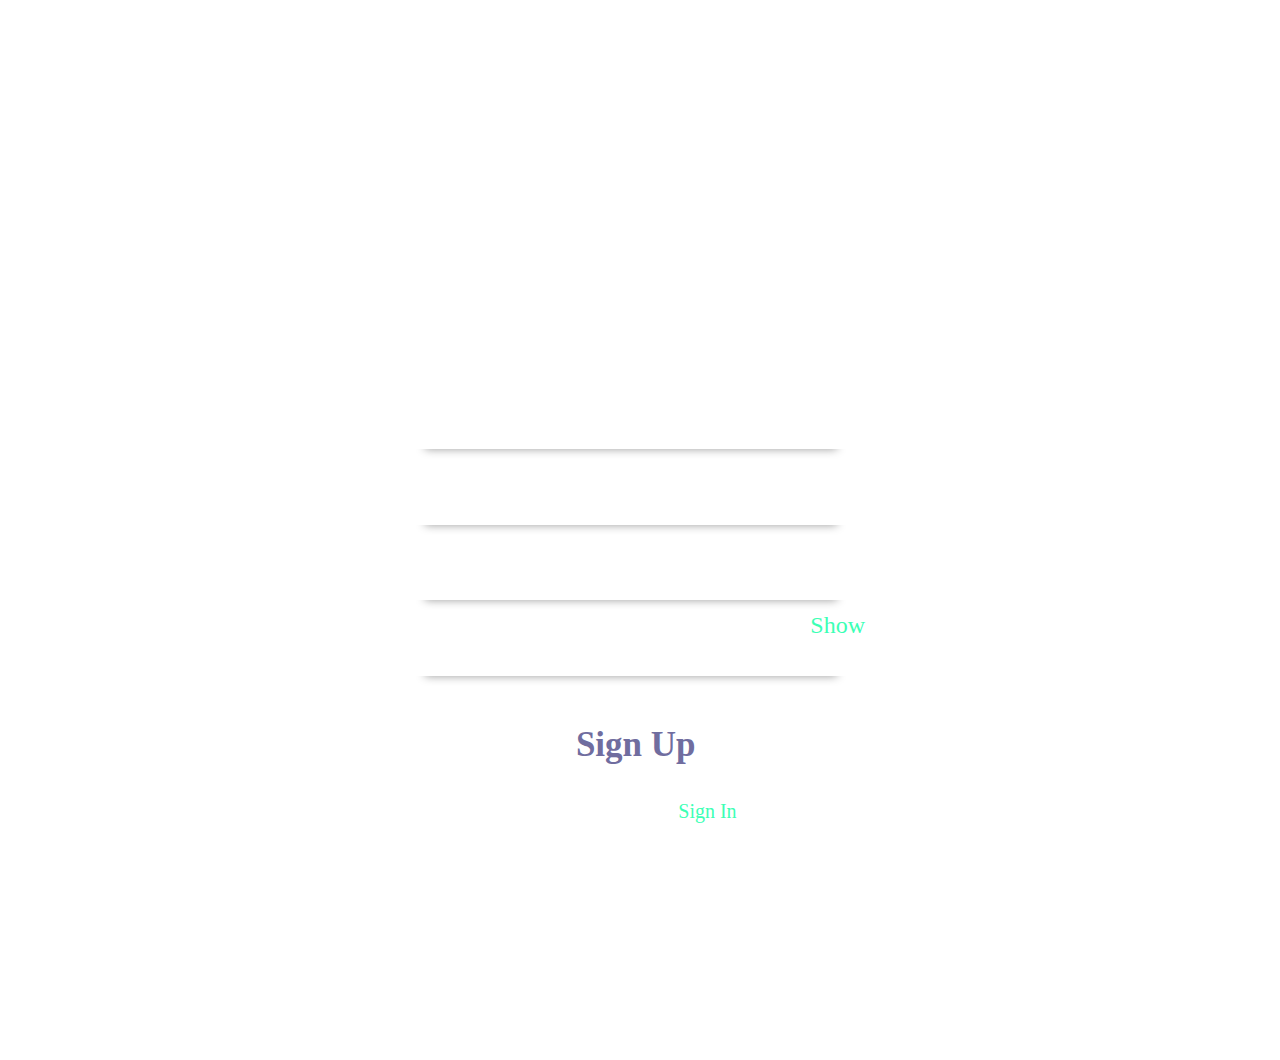
<file: week three changed/index.html>
<!DOCTYPE html>
<html lang="en">

<head>
    <meta charset="UTF-8">
    <meta http-equiv="X-UA-Compatible" content="IE=edge">
    <meta name="viewport" content="width=device-width, initial-scale=1.0">
    <link rel="stylesheet" href="./font_9t3m0x771fo/iconfont.css">
    <link rel="stylesheet" href="./css/index.css">
    <title>week three</title>
</head>

<body>
    <div class="sign_up">
        <div class="lvjing1"></div>
        <div class="lvjing2"></div>
        <div class="head">
            <div class="circle">
                <span class="iconfont icon-jiantou_qiehuanzuo"></span>
            </div>
            <div class="Sign">Sign Up</div>
            <span class="iconfont icon-gantanhaozhong"></span>
        </div>
        <div class="add">
            <span class="iconfont icon-tianjia_huaban"></span>
            <p>PHOTO</p>
        </div>
        <div class="login">
            <div class="first">
                <p>First Name</p>
                <input type="text">
            </div>
            <div class="last">
                <p>Last name</p>
                <input type="text">
            </div>
            <div class="email">
                <p>Email Address</p>
                <input type="text">
            </div>
            <div class="instruction">
                <p>Password</p>
                <a href="#" class="show">Show</a>
                <input type="text">
            </div>
        </div>
        <div class="button">
            <a href="#">Sign Up</a>
        </div>
        <div class="note">
            <p>Allready a member? <span>Sign In</span></p>
        </div>
    </div>
</body>

</html>
</file>
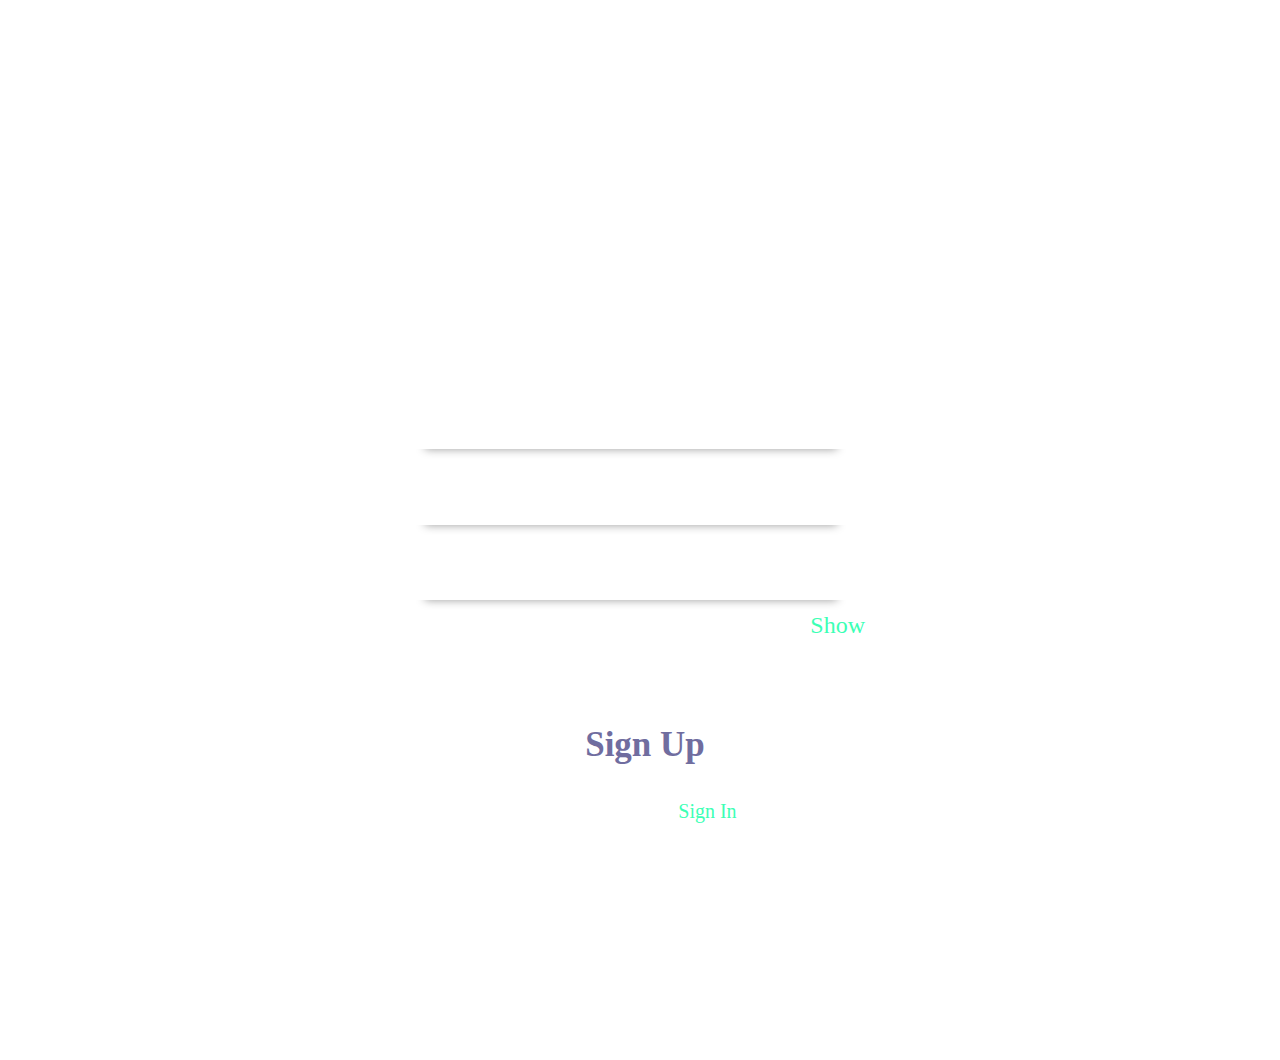
<file: week three/index.html>
<!DOCTYPE html>
<html lang="en">

<head>
    <meta charset="UTF-8">
    <meta http-equiv="X-UA-Compatible" content="IE=edge">
    <meta name="viewport" content="width=device-width, initial-scale=1.0">
    <link rel="stylesheet" href="./font_9t3m0x771fo/iconfont.css">
    <link rel="stylesheet" href="./css/index.css">
    <title>week three</title>
</head>

<body>
    <div class="sign_up">
        <div class="lvjing1"></div>
        <div class="lvjing2"></div>
        <div class="head">
            <div class="circle">
                <span class="iconfont icon-jiantou_qiehuanzuo"></span>
            </div>
            <div class="Sign">Sign Up</div>
            <span class="iconfont icon-gantanhaozhong"></span>
        </div>
        <div class="add">
            <span class="iconfont icon-tianjia_huaban"></span>
            <p>PHOTO</p>
        </div>
        <div class="login">
            <div class="first">
                <p>First Name</p>
                <input type="text">
            </div>
            <div class="last">
                <p>Last name</p>
                <input type="text">
            </div>
            <div class="email">
                <p>Email Address</p>
                <input type="text">
            </div>
            <div class="instruction">
                <p>Password</p>
                <p class="show"><a href="#"></a>Show</p>
            </div>
        </div>
        <div class="button">
            <p><a href="#"></a>Sign Up</p>
        </div>
        <div class="note">
            <p>Allready a member? <span>Sign In</span></p>
        </div>
    </div>
</body>

</html>
</file>
<file: week three changed/font_9t3m0x771fo/iconfont.css>
@font-face {
  font-family: "iconfont"; /* Project id  */
  src: url('iconfont.ttf?t=1669465978062') format('truetype');
}

.iconfont {
  font-family: "iconfont" !important;
  font-size: 16px;
  font-style: normal;
  -webkit-font-smoothing: antialiased;
  -moz-osx-font-smoothing: grayscale;
}

.icon-gantanhaozhong:before {
  content: "\e8e5";
}

.icon-jiantou_qiehuanzuo:before {
  content: "\eb06";
}

.icon-tianjia_huaban:before {
  content: "\e619";
}
</file>
<file: week three changed/css/index.css>
* {
    margin: 0;
}

.sign_up {
    position: relative;
    margin: 0 auto;
    width: 600px;
    height: 1060px;
    background-image: url(https://shiluyi.oss-cn-beijing.aliyuncs.com/Background.png);
    background-repeat: no-repeat;
    background-size: 100% 100%;
}

.sign_up .lvjing1 {
    position: absolute;
    top: 0;
    width: 100%;
    height: 100%;
    background-image: url(https://shiluyi.oss-cn-beijing.aliyuncs.com/bgi_lvjing.png);
}

.sign_up .lvjing2 {
    position: absolute;
    top: 0;
    width: 100%;
    height: 100%;
    background-image: url(https://shiluyi.oss-cn-beijing.aliyuncs.com/slash.png);
}

.head {
    display: flex;
    position: absolute;
    top: 0;
    height: 82px;
    width: 100%;
}

.circle:hover {
    border: 3.5px solid rgba(255, 255, 255, 1);
}

.circle .icon-jiantou_qiehuanzuo:hover {
    opacity: 1;
}

.circle {
    margin: 30px 14px 0 12px;
    height: 49px;
    width: 49px;
    border: 3.5px solid rgba(255, 255, 255, 0.5);
    border-radius: 49px;
}

.circle .icon-jiantou_qiehuanzuo {
    color: white;
    font-size: 49px;
    line-height: 49px;
    opacity: 0.5;
}

.Sign {
    flex: 1;
    color: white;
    font-size: 32px;
    line-height: 82px;
    text-align: center;
    opacity: 0.8;
}

.icon-gantanhaozhong:hover {
    opacity: 1;
}

.icon-gantanhaozhong {
    color: white;
    margin-top: 20px;
    font-size: 80px;
    opacity: 0.5;
}

.add:hover {
    background-color: rgba(255, 255, 255, 0.5);
    border: 2px solid rgba(255, 255, 255, 1);
}

.add {
    position: absolute;
    left: 226px;
    top: 165px;
    width: 153px;
    height: 153px;
    background-color: rgba(255, 255, 255, 0.093);
    border-radius: 153px;
    border: 2px solid rgba(255, 255, 255, 0.4);
}

.add .icon-tianjia_huaban:hover {
    opacity: 1;
}

.add .icon-tianjia_huaban {
    position: absolute;
    left: 42px;
    top: 32px;
    font-size: 68px;
    color: white;
    opacity: 0.612;
}

.add p {
    position: absolute;
    top: 96px;
    left: 42px;
    color: rgba(255, 255, 255, 0.612);
    font-size: 19.61px;
}

.login {
    display: flex;
    flex-direction: column;
    justify-content: space-between;
    position: absolute;
    top: 385px;
    left: 50%;
    margin-left: -225px;
    width: 450px;
    height: 234px;
}

.login div {
    width: 100%;
    height: 7px;
}

.login p {
    margin-top: 0;
    color: white;
    font-size: 24px;
    height: 34px;
}

.login input {
    height: 26px;
    width: 95%;
    background-color: rgba(255, 255, 255, 0);
    color: white;
    font-size: 22px;
    outline: rgba(255, 255, 255, 0.35);
    border: none;
    border-bottom: 2.5px solid rgba(255, 255, 255, 0.35);
    box-shadow: 0px 10px 10px -10px rgba(0, 0, 0, 0.4);
}

.instruction {
    position: relative;
}

.instruction .show:hover {
    text-shadow: 0 0 5px white;
}

.login .instruction .show {
    position: absolute;
    right: 0;
    top: 0;
    color: #3cffb5;
    font-size: 24px;
    text-decoration: none;
}

.button:hover {
    box-shadow: 0px 10px 10px -10px rgba(0, 0, 0, 0.5);
}

.button {
    position: absolute;
    top: 711px;
    left: 83px;
    width: 444px;
    height: 77px;
    background-color: white;
    border-radius: 40px;
}

.button a {
    position: absolute;
    left: 50%;
    margin-left: -69.135px;
    color: #706d9f;
    font-size: 35px;
    font-weight: 550;
    text-decoration: none;
    line-height: 68.5px;
}

.note p {
    position: absolute;
    left: 170px;
    top: 800px;
    font-size: 20px;
    color: rgba(255, 255, 255, 0.98);
    text-align: center;
}

.note span:hover {
    text-shadow: 0 0 5px white;
}

.note span {
    color: #3cffb5;
}
</file>
<file: week three/font_9t3m0x771fo/iconfont.css>
@font-face {
  font-family: "iconfont"; /* Project id  */
  src: url('iconfont.ttf?t=1669465978062') format('truetype');
}

.iconfont {
  font-family: "iconfont" !important;
  font-size: 16px;
  font-style: normal;
  -webkit-font-smoothing: antialiased;
  -moz-osx-font-smoothing: grayscale;
}

.icon-gantanhaozhong:before {
  content: "\e8e5";
}

.icon-jiantou_qiehuanzuo:before {
  content: "\eb06";
}

.icon-tianjia_huaban:before {
  content: "\e619";
}
</file>
<file: week three/css/index.css>
* {
    margin: 0;
}

.sign_up {
    position: relative;
    margin: 0 auto;
    width: 600px;
    height: 1060px;
    background-image: url(https://shiluyi.oss-cn-beijing.aliyuncs.com/Background.png);
    background-repeat: no-repeat;
    background-size: 100% 100%;
}

.sign_up .lvjing1 {
    position: absolute;
    top: 0;
    width: 100%;
    height: 100%;
    background-image: url(https://shiluyi.oss-cn-beijing.aliyuncs.com/bgi_lvjing.png);
}

.sign_up .lvjing2 {
    position: absolute;
    top: 0;
    width: 100%;
    height: 100%;
    background-image: url(https://shiluyi.oss-cn-beijing.aliyuncs.com/slash.png);
}

.head {
    display: flex;
    position: absolute;
    top: 0;
    height: 82px;
    width: 100%;
}

.circle:hover {
    border: 3.5px solid rgba(255, 255, 255, 1);
}

.circle .icon-jiantou_qiehuanzuo:hover {
    opacity: 1;
}

.circle {
    margin: 30px 14px 0 12px;
    height: 49px;
    width: 49px;
    border: 3.5px solid rgba(255, 255, 255, 0.5);
    border-radius: 49px;
}

.circle .icon-jiantou_qiehuanzuo {
    color: white;
    font-size: 49px;
    line-height: 49px;
    opacity: 0.5;
}

.Sign {
    flex: 1;
    color: white;
    font-size: 32px;
    line-height: 82px;
    text-align: center;
    opacity: 0.8;
}

.icon-gantanhaozhong:hover {
    opacity: 1;
}

.icon-gantanhaozhong {
    color: white;
    margin-top: 20px;
    font-size: 80px;
    opacity: 0.5;
}

.add:hover {
    background-color: rgba(255, 255, 255, 0.5);
    border: 2px solid rgba(255, 255, 255, 1);
}

.add {
    position: absolute;
    left: 226px;
    top: 165px;
    width: 153px;
    height: 153px;
    background-color: rgba(255, 255, 255, 0.093);
    border-radius: 153px;
    border: 2px solid rgba(255, 255, 255, 0.4);
}

.add .icon-tianjia_huaban:hover {
    opacity: 1;
}

.add .icon-tianjia_huaban {
    position: absolute;
    left: 42px;
    top: 32px;
    font-size: 68px;
    color: white;
    opacity: 0.612;
}

.add p {
    position: absolute;
    top: 96px;
    left: 42px;
    color: rgba(255, 255, 255, 0.612);
    font-size: 19.61px;
}

.login {
    display: flex;
    flex-direction: column;
    justify-content: space-between;
    position: absolute;
    top: 385px;
    left: 50%;
    margin-left: -225px;
    width: 450px;
    height: 234px;
}

.login div {
    width: 100%;
    height: 7px;
}

.login p {
    margin-top: 0;
    color: white;
    font-size: 24px;
    height: 34px;
}

.login input {
    height: 26px;
    width: 95%;
    background-color: rgba(255, 255, 255, 0);
    border: none;
    border-bottom: 2.5px solid rgba(255, 255, 255, 0.35);
    box-shadow: 0px 10px 10px -10px rgba(0, 0, 0, 0.4);
}

.instruction .show:hover {
    text-shadow: 0 0 5px white;
}

.instruction {
    position: relative;
}

.login .instruction .show {
    position: absolute;
    right: 0;
    top: 0;
    color: #3cffb5;
}

.button:hover {
    box-shadow: 0px 10px 10px -10px rgba(0, 0, 0, 0.5);
}

.button {
    position: absolute;
    top: 711px;
    left: 83px;
    width: 444px;
    height: 77px;
    background-color: white;
    border-radius: 40px;
}

.button p {
    color: #706d9f;
    font-size: 35px;
    font-weight: 550;
    text-align: center;
    line-height: 68.5px;
}

.note p {
    position: absolute;
    left: 170px;
    top: 800px;
    font-size: 20px;
    color: rgba(255, 255, 255, 0.98);
    text-align: center;
}

.note span:hover {
    text-shadow: 0 0 5px white;
}

.note span {
    color: #3cffb5;
}
</file>
